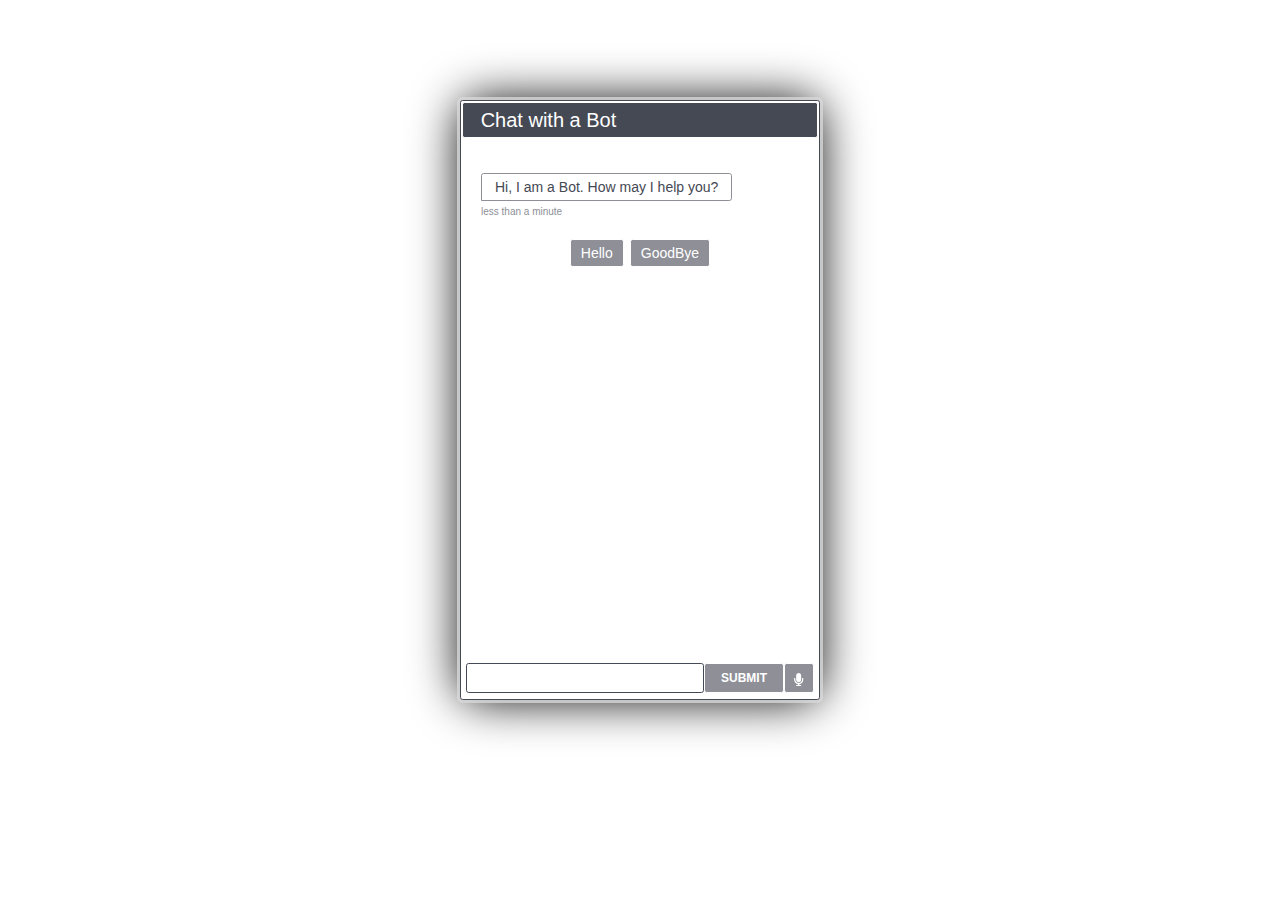
<file: rasachatwidget/index.html>
<!DOCTYPE html>
<html lang="en">
<head>
  <link rel="stylesheet" href="./Chatroom.css" />
  <link rel="stylesheet" type="text/css" href="./index.css">
  <!-- <link rel="stylesheet" type="text/css" href="./themes/theme3.css" /> -->
</head>
<body>
  <div class="chat-container"></div>
  <script src="./Chatroom.js"></script>

  <script type="text/javascript">
    var chatroom = new window.Chatroom({
      host: "http://localhost:5006",
      title: "Chat with a Bot",
      container: document.querySelector(".chat-container"),
      welcomeMessage: "Hi, I am a Bot. How may I help you?",
      welcomeButtons: [
          { title: "Hello", payload: "\greet" },
          { title: "GoodBye", payload: "\goodbye" }
        ],
      speechRecognition: "en-US",
      voiceLang: "en-US"
    });
    chatroom.openChat();
  </script>
</body>
</html>
</file>
<file: rasachatwidget/Chatroom.css>
:root{--sec-color:#8e8f97;--main-color:#454953;--back-color:#fff;--ovality:2pt}.chatroom{width:100%;height:600px;color:var(--main-color);max-height:90vh;background-color:var(--back-color);border:1px solid var(--main-color);border-radius:var(--ovality);letter-spacing:normal;margin:0;overflow:hidden;box-shadow:0 0 0 3px hsla(0,0%,84.3%,.8)}.chatroom,.chatroom *{box-sizing:border-box;border-radius:var(--ovality)}.chatroom.closed{height:40px}.chatroom h3{border:1pt solid #fff;border-radius:var(--ovality);background-color:var(--main-color);color:#fff;padding-left:13pt;margin:1pt;height:36px;font-weight:500;font-size:20px;display:flex;align-items:center;justify-content:left;cursor:pointer}.chatroom .chats{box-sizing:border-box;padding:20px;margin-top:5px;height:calc(100% - 83px);overflow-y:scroll;-webkit-overflow-scrolling:touch}.chatroom .chats .chat{color:var(--main-color);background:#fff;position:relative;border:1pt solid var(--sec-color);padding:5px 13px;font-size:14px;border-radius:var(--ovality);list-style:none;float:left;clear:both;margin:10px 0 0;max-width:90%}.chatroom .chats .chat img{max-width:100%;vertical-align:middle;border:none;background-color:var(--back-color)}.chatroom .chats .chat.left{border-bottom-left-radius:0}.chatroom .chats .chat.right{float:right;clear:both;border-bottom-right-radius:0}.chatroom .chats .chat .text{word-wrap:break-word}.chatroom .chats .chat.chat-img{padding:15px}.chatroom .chats .chat a{text-decoration:underline;color:#3498db}.chatroom .chats .chat ol,.chatroom .chats .chat ul{margin:0;padding-left:1.5em}.chatroom .chats .chat ol li,.chatroom .chats .chat ul li{padding-left:0}.chatroom .chats .chat.waiting{border:none;margin:10px 0;background:transparent;padding:0}@keyframes fade{0%{opacity:1}to{opacity:.3}}.chatroom .chats .chat.waiting span{border:none;font-size:1.5em;animation-name:fade;animation-duration:.8s;animation-iteration-count:infinite;animation-direction:alternate;animation-timing-function:ease-in-out}.chatroom .chats .chat.waiting span:first-child{animation-delay:0s}.chatroom .chats .chat.waiting span:nth-child(2){animation-delay:.4s}.chatroom .chats .chat.waiting span:nth-child(3){animation-delay:.8s}.chatroom .chats .time{list-style:none;clear:both;height:10px;font-size:10px;color:var(--sec-color);margin:5px 0 20px}.chatroom .chats .time.left{float:left}.chatroom .chats .time.right{float:right}.chatroom .chats .chat-buttons{position:relative;padding:0;font-size:14px;list-style:none;clear:both;margin:10px 0;text-align:center}.chatroom .chats .chat-buttons .chat-button{display:inline-block;transition:all .3s ease;cursor:pointer;margin:3px;background-color:var(--sec-color);color:#fff;border:1px solid #fff;padding:5px 10px;letter-spacing:normal;border-radius:var(--ovality)}.chatroom .chats .chat-buttons .chat-button.chat-button-selected,.chatroom .chats .chat-buttons .chat-button:hover{background-color:var(--sec-color);border:1pt solid var(--main-color);color:var(--main-color)}.chatroom .chats .chat-buttons .chat-button.chat-button-disabled{background-color:var(--sec-color);color:#fff;opacity:.5;border:1px solid #fff}.chatroom .input{height:40px;width:100%;margin:0;padding:0 5px;display:flex;flex-direction:row;align-items:center}.chatroom .input input[type=text]{background-color:#fff;outline:0;border:1px solid var(--sec-color);color:var(--main-color);padding:5px 15px;border-radius:var(--ovality);height:30px;flex:4;box-sizing:border-box;font-size:14px;transition:background-color .2s ease}.chatroom .input input[type=text]:focus{box-shadow:none;background-color:#fff;border-color:var(--main-color)}.chatroom .input input[type=submit]{display:inline-block;background:var(--sec-color);border:1px solid #fff;color:#fff;height:30px;min-width:80px;line-height:1;text-align:center;padding:0;font-size:12px;flex:1;box-shadow:none;border-radius:var(--ovality);cursor:pointer;transition:all .3s ease;white-space:nowrap;overflow:hidden;text-overflow:ellipsis;outline:none;font-weight:600;text-transform:uppercase}.chatroom .input input[type=submit]:hover{background:var(--sec-color);color:var(--main-color);border-color:var(--main-color)}.chatroom #speech-input{height:30px;width:30px;margin-left:0;background:var(--sec-color);border:1px solid #fff;color:#fff;border-radius:var(--ovality);cursor:pointer;transition:all .3s ease}.chatroom #speech-input:hover{background:var(--sec-color);color:var(--main-color);border-color:var(--main-color)}.chatroom .vertical-center{vertical-align:middle}
/*# sourceMappingURL=./Chatroom.css.map */
</file>
<file: rasachatwidget/index.css>
* {
  font-family: "Open Sans", Helvetica, "Helvetica Neue", sans-serif;
  box-sizing: border-box;
}

.chat-container {
  margin: 100px auto;
  width: 360px;
  z-index: 100;
  border-radius: 15pt;
  box-shadow: 0 0 3em black;
}

@media (max-width: 400px) {
  .chat-container {
    margin: 20px 10px;
    width: auto;
  }
}

.chat-demo-button {
  border-radius: 3px;
  color: #343d4e;
  border: 2px solid #343d4e;
  padding: 5px 10px;
  background-color: white;
  outline: none;
  font-size: 12px;
  cursor: pointer;
}
.chat-demo-button:hover {
  background-color: rgba(52, 61, 78, 0.3);
}
.chat-demo-button:active {
  background-color: rgba(52, 61, 78, 0.8);
}
</file>
